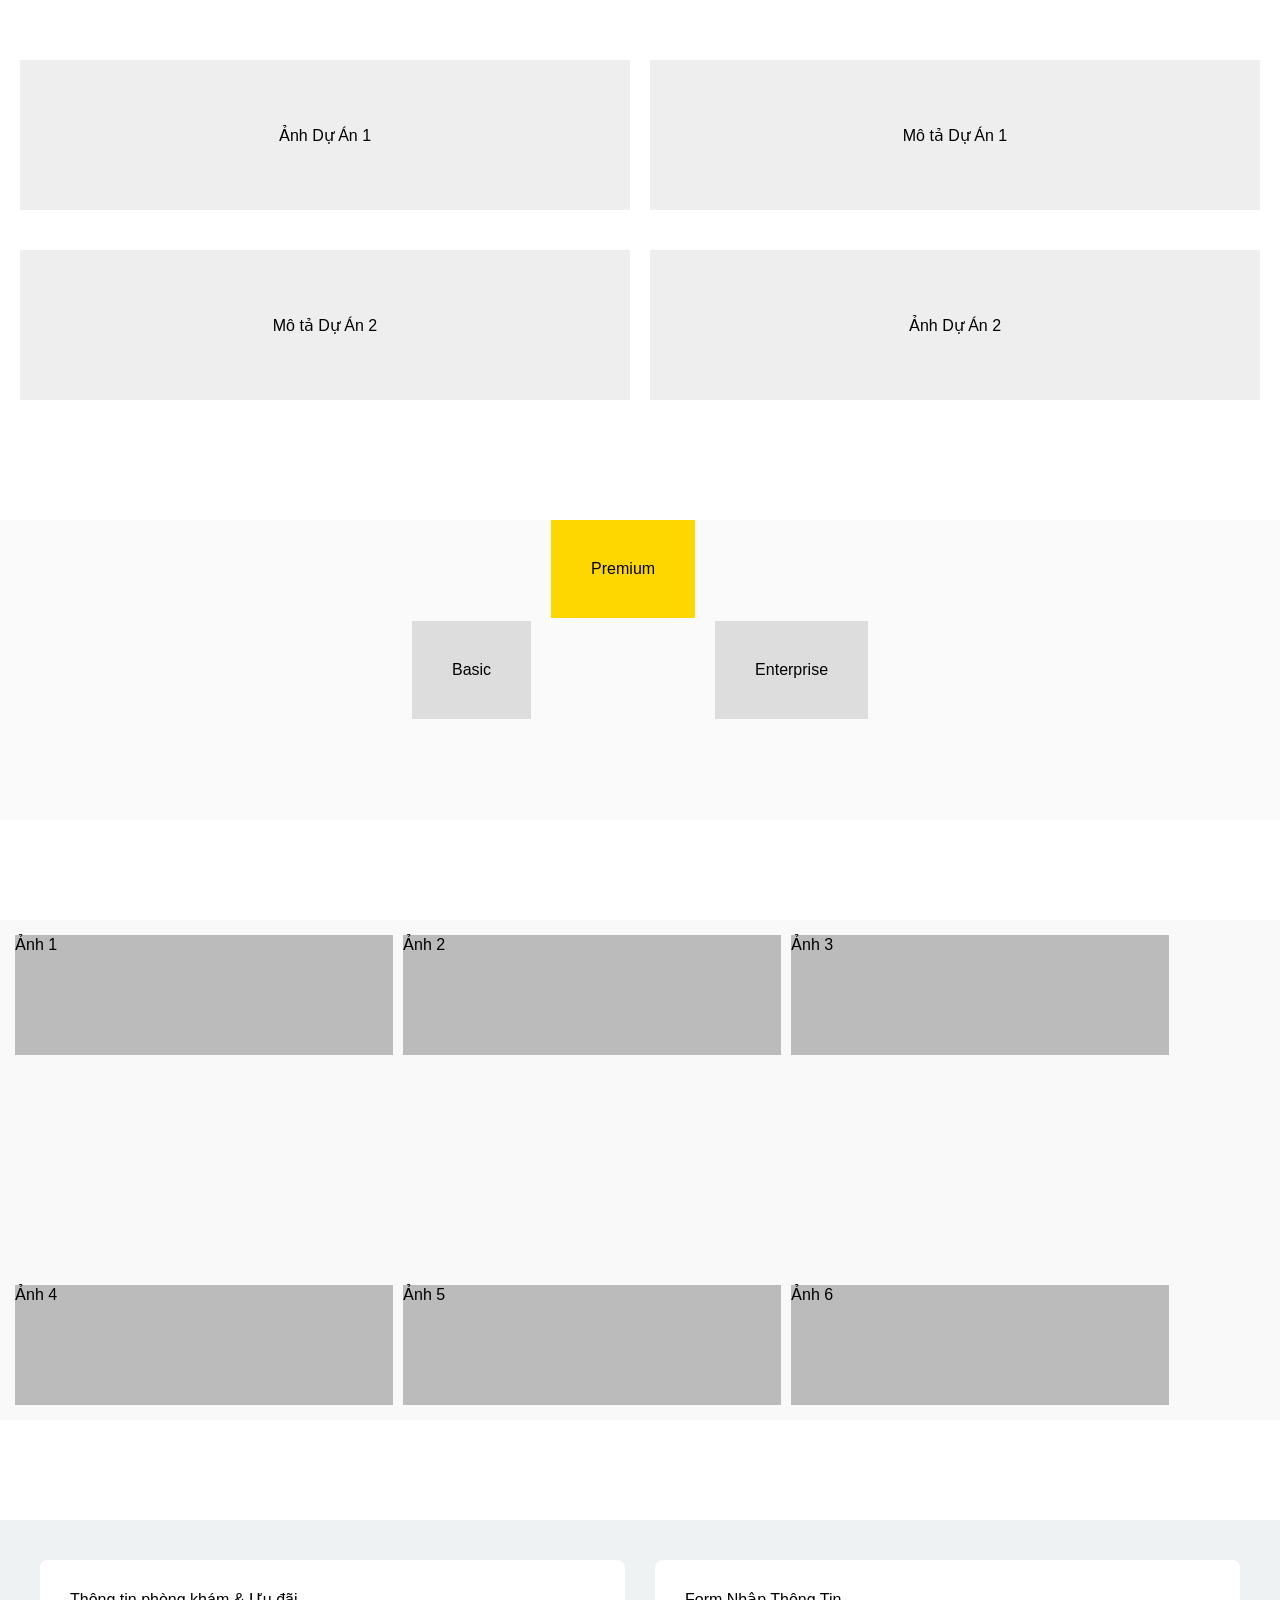
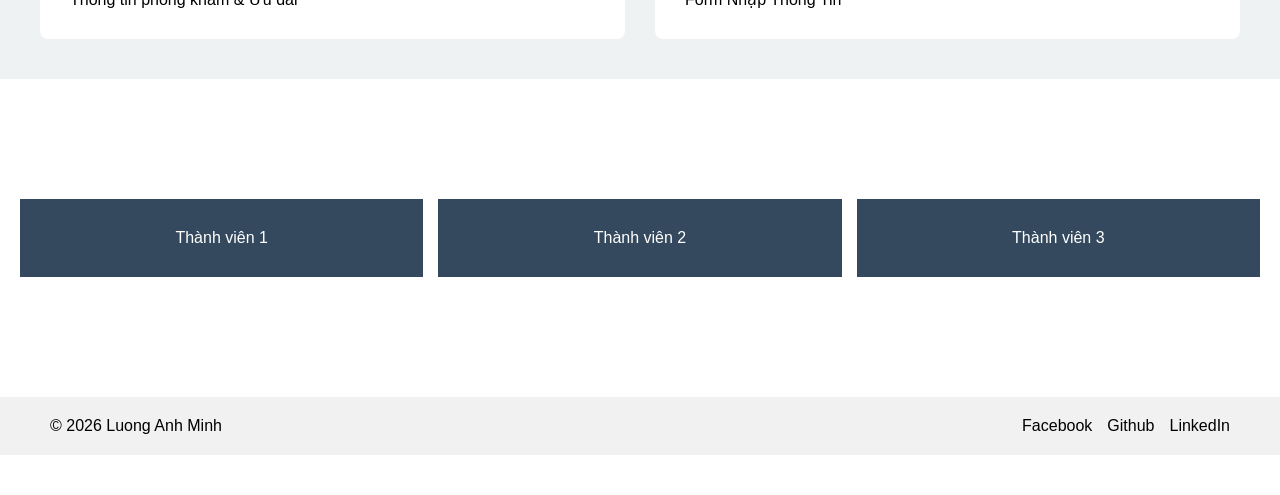
<file: BTVN/index.html>
<!DOCTYPE html>
<html lang="vi">
<head>
    <meta charset="UTF-8">
    <meta name="viewport" content="width=device-width, initial-scale=1.0">
    <title>Flexbox BTTH</title>
    <link rel="stylesheet" href="style.css">
</head>
<body>



    <section class="projects">
        <div class="project-item">
            <div class="image-box">Ảnh Dự Án 1</div>
            <div class="desc-box">Mô tả Dự Án 1</div>
        </div>
        <div class="project-item reverse">
            <div class="image-box">Ảnh Dự Án 2</div>
            <div class="desc-box">Mô tả Dự Án 2</div>
        </div>
    </section>

    <section class="pricing-container">
        <div class="price-card">Basic</div>
        <div class="price-card highlight">Premium</div>
        <div class="price-card">Enterprise</div>
    </section>

    <section class="gallery">
        <div class="photo">Ảnh 1</div>
        <div class="photo">Ảnh 2</div>
        <div class="photo">Ảnh 3</div>
        <div class="photo">Ảnh 4</div>
        <div class="photo">Ảnh 5</div>
        <div class="photo">Ảnh 6</div>
    </section>

    <section class="booking-section">
        <div class="info-col">Thông tin phòng khám & Ưu đãi</div>
        <form class="form-col">Form Nhập Thông Tin</form>
    </section>

    <section class="members">
        <div class="member-card">Thành viên 1</div>
        <div class="member-card">Thành viên 2</div>
        <div class="member-card">Thành viên 3</div>
    </section>

</body>
    <footer class="footer">
        <div>© 2026 Luong Anh Minh</div>
        <div class="socials">
            <span>Facebook</span>
            <span>Github</span>
            <span>LinkedIn</span>
        </div>
    </footer>
</html>
</file>
<file: BTVN/style.css>
* {
    margin: 0;
    padding: 0;
    box-sizing: border-box;
}

body {
    font-family: sans-serif;
    display: flex;
    flex-direction: column;
    gap: 100px;
    padding: 40px 0;
}

/* Bài 5: Footer */
.footer {
    display: flex;
    justify-content: space-between;
    padding: 20px 50px;
    background: #f1f1f1;
}

.socials {
    display: flex;
    gap: 15px;
}

/* Bài 6: Z-Pattern Layout */
.project-item {
    display: flex;
    gap: 20px;
    padding: 20px;
}

.image-box, .desc-box {
    flex: 1;
    height: 150px;
    background: #eee;
    display: grid;
    place-items: center;
}

.reverse {
    flex-direction: row-reverse; /* Đảo ngược thứ tự hiển thị */
}

/* Bài 7: Pricing Card */
.pricing-container {
    display: flex;
    align-items: center; /* Căn giữa dọc cho các item */
    justify-content: center;
    height: 300px;
    background: #fafafa;
    gap: 20px;
}

.price-card {
    padding: 40px;
    background: #ddd;
}

.highlight {
    background: #ffd700;
    align-self: flex-start; /* Ghi đè căn giữa, đẩy lên trên cùng */
}

/* Bài 8: Gallery */
.gallery {
    display: flex;
    flex-wrap: wrap;
    align-content: space-between; /* Chia đều khoảng cách giữa các hàng */
    height: 500px; 
    background: #f9f9f9;
    padding: 10px;
}

.photo {
    flex: 0 0 30%;
    height: 120px;
    background: #bbb;
    margin: 5px;
}

/* Bài 9: Form Đặt Lịch (Responsive) */
.booking-section {
    display: flex;
    padding: 40px;
    gap: 30px;
    background: #eef2f3;
}

.info-col, .form-col {
    flex: 1;
    padding: 30px;
    background: white;
    border-radius: 8px;
}

@media (max-width: 768px) {
    .booking-section {
        flex-direction: column-reverse; /* Mobile: Xếp chồng và đẩy Form lên trên */
    }
}

/* Bài 10: Thẻ thành viên (Flex-basis/shrink/grow) */
.members {
    display: flex;
    gap: 15px;
    padding: 20px;
}

.member-card {
    flex-grow: 1;       /* Giãn ra lấp đầy chỗ trống */
    flex-shrink: 1;      /* Co lại khi hẹp màn hình */
    flex-basis: 250px;   /* Kích thước lý tưởng ban đầu */
    padding: 30px;
    background: #34495e;
    color: white;
    text-align: center;
}
</file>
